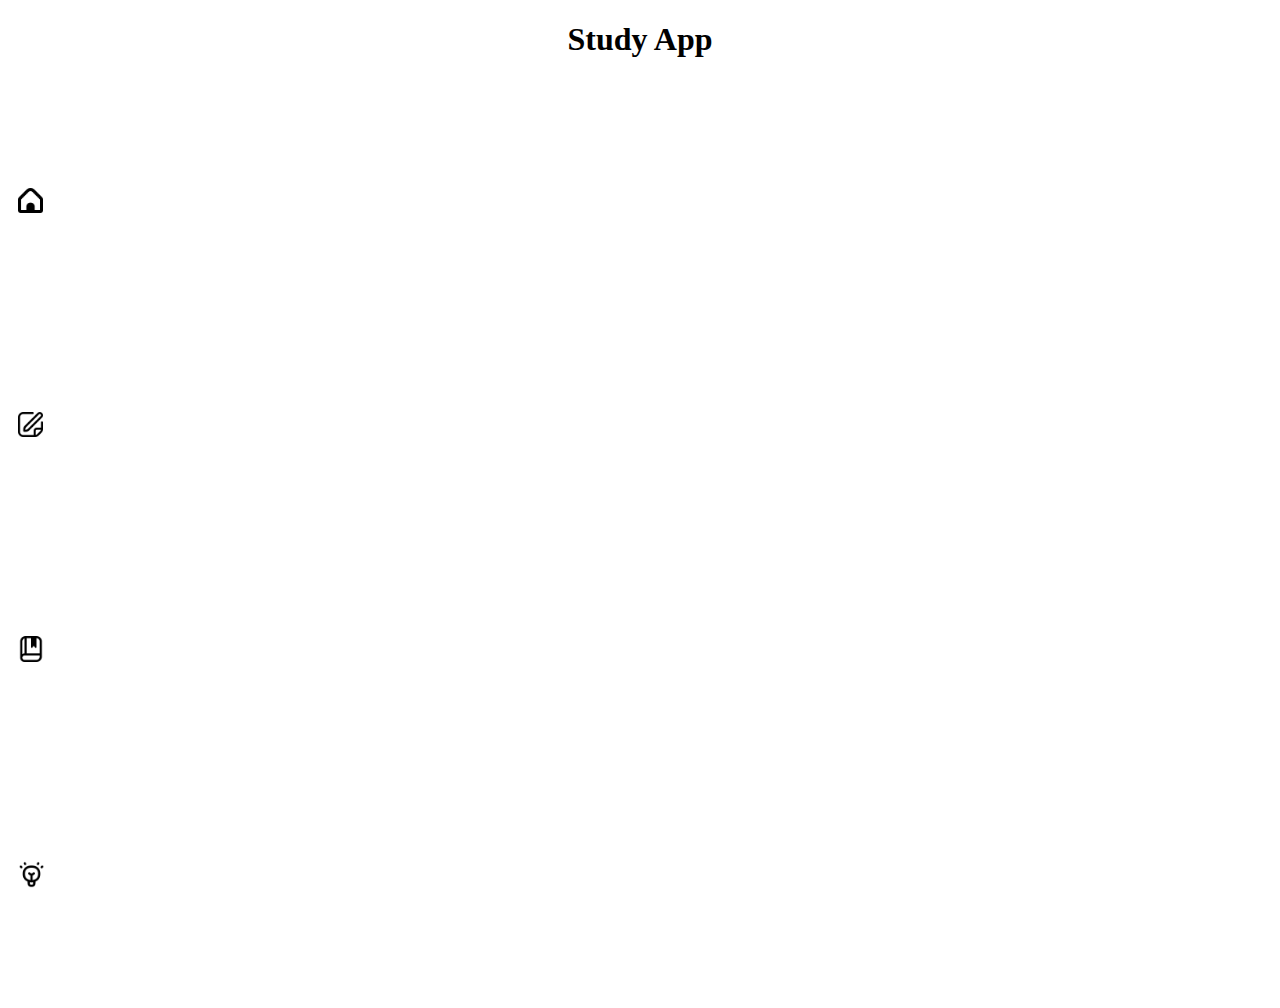
<file: index.html>
<!DOCTYPE html>
<html>
    <head>
        <style>
            .button-container {
                display: flex;
                flex-direction: column;
                justify-content: space-around; /* Distributes space around items */
                padding: 10px;
                min-height: 100vh
            }

            .flex-item {
                padding: 20px;
                margin: 5px;
            }
        </style>
        <title>New Study App</title>
    </head>
    <body>
        <center>
            <h1>Study App</h1>
        </center>
        <div class = "button-container">
            <a href="index.html">
                <img src="home (1).png" width="25" height="25"/>
            </a>
            <a href="tasks.html">
                <img src="notes.png" width="25" height="25"/>
            </a>
            <a href="studying.html">
                <img src="book.png" width="26" height="26"/>
            </a>
            <a href="schedule.html">
                <img src="lightbulb.png" width="27" height="27"/>
            </a>
        </div>
    </body>
</html>
</file>
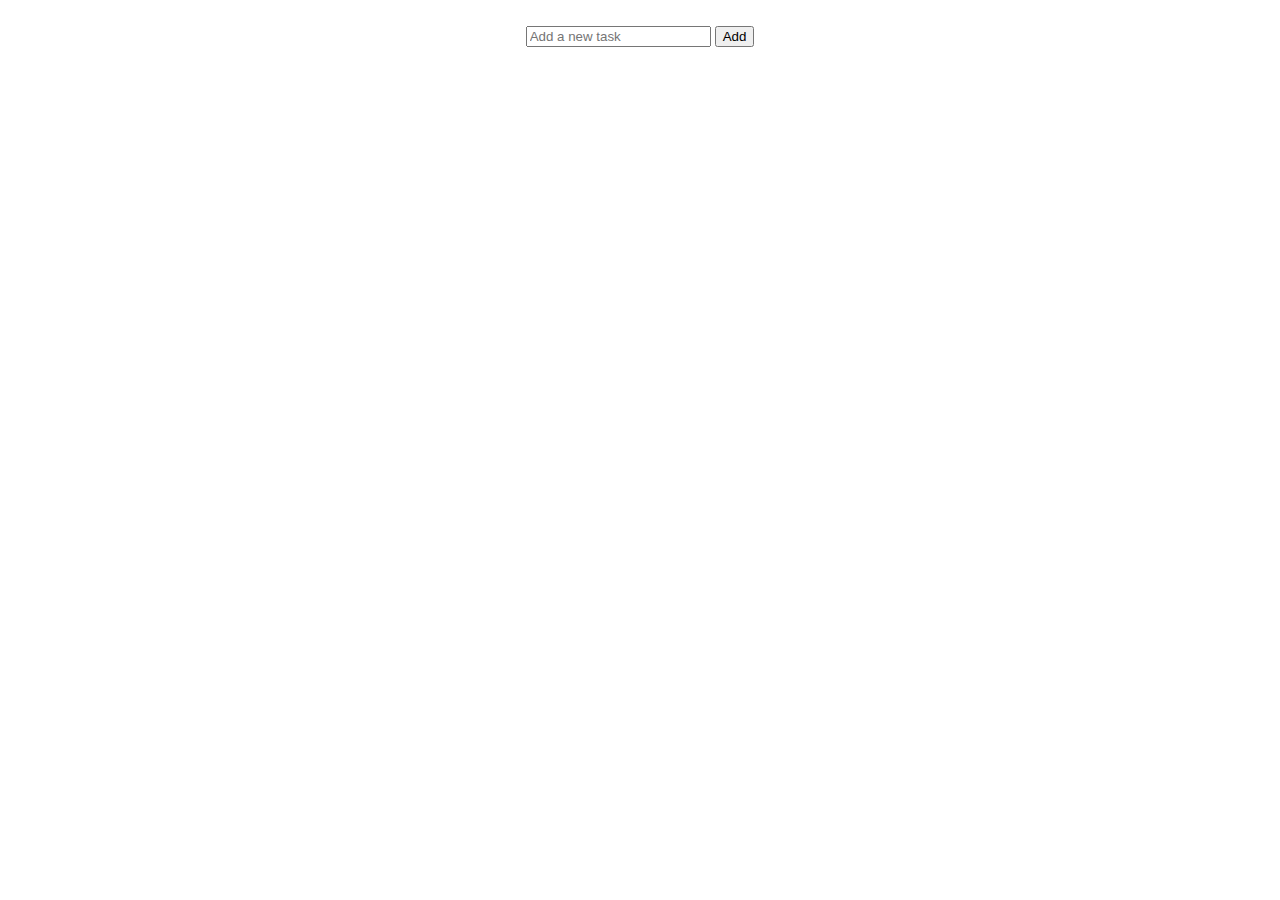
<file: a.html>
<!DOCTYPE html>
<html>
    <body>
        <center>
            <form id = "taskForm">
                <label for="task"></label><br>
                <input type="text" id = "task" name = "newtasker" placeholder="Add a new task">
                <button type = "submit" id="sub" name = "add">Add</button>
            </form>
            <p id="taskList"></p>
        </center>
        <script src="input.js"></script>
    </body>
</html>
</file>
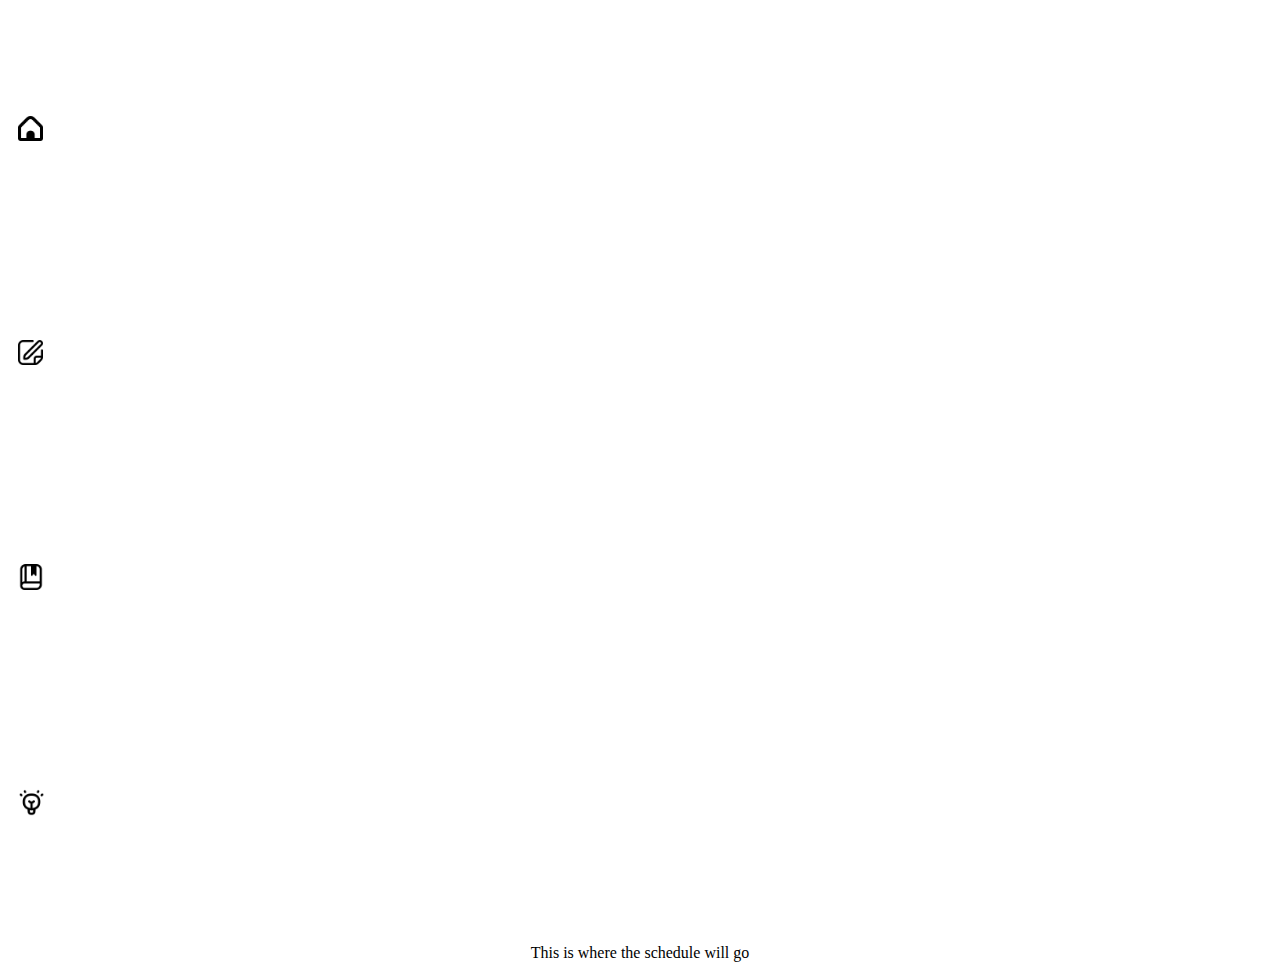
<file: schedule.html>
<!DOCTYPE html>
<html>
<head>
    <title>Schedule Maker</title>
</head>
<body>
    <div id="navbar"></div>

    <script>
        fetch('navbar.html')
          .then(res => res.text())
          .then(html => {
              document.getElementById('navbar').innerHTML = html;
          });
    </script>
    <center>
        <p>This is where the schedule will go</p>
    </center>
</body>
</file>
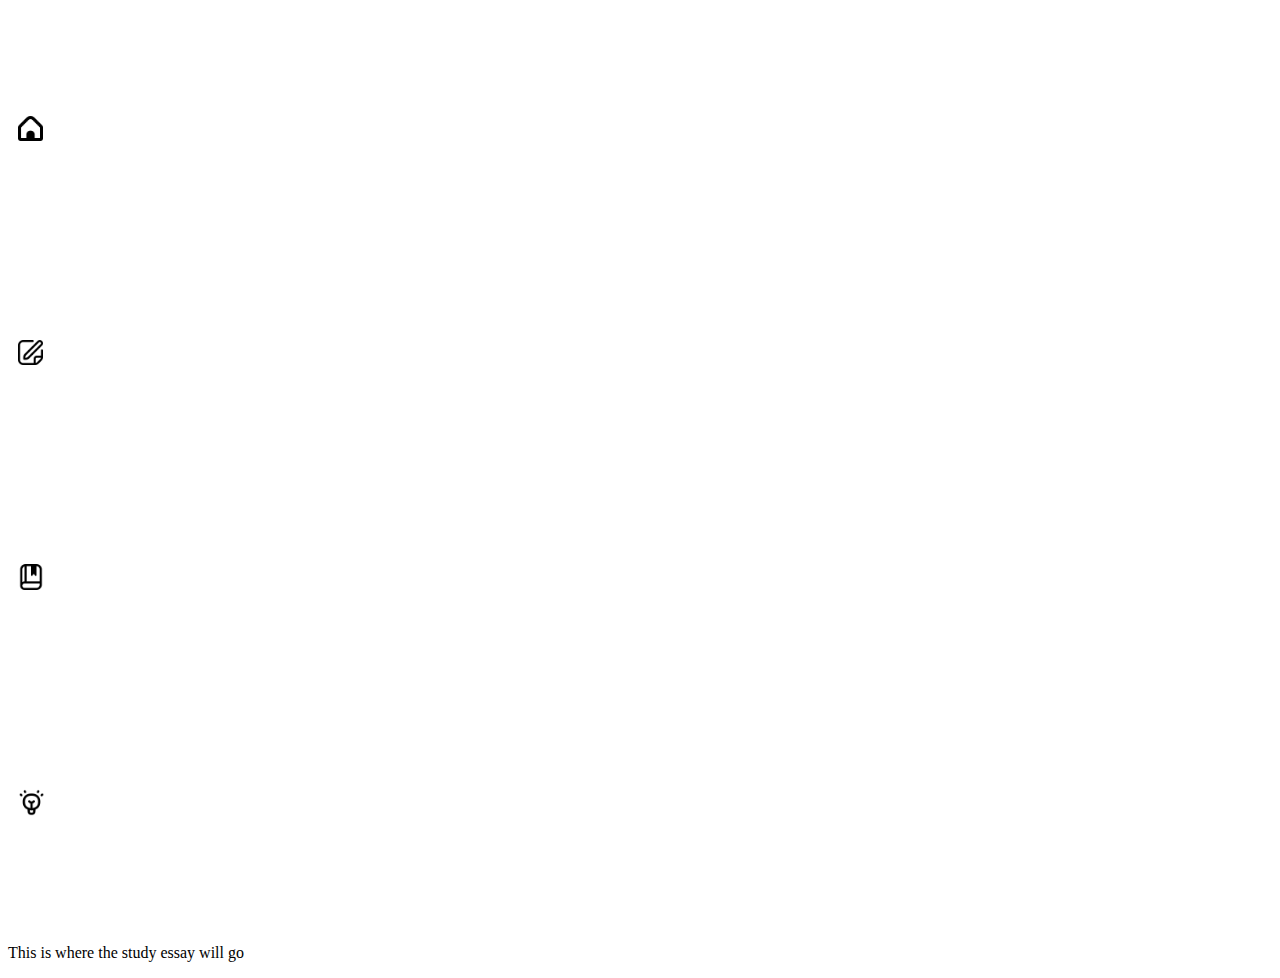
<file: studying.html>
<!DOCTYPE html>
<html>
<head>
    <title>Study App</title>
</head>
<body>
    <div id="navbar"></div>

    <script>
        fetch('navbar.html')
          .then(res => res.text())
          .then(html => {
              document.getElementById('navbar').innerHTML = html;
          });
    </script>
    <p>This is where the study essay will go</p>
</body>
</html>
</file>
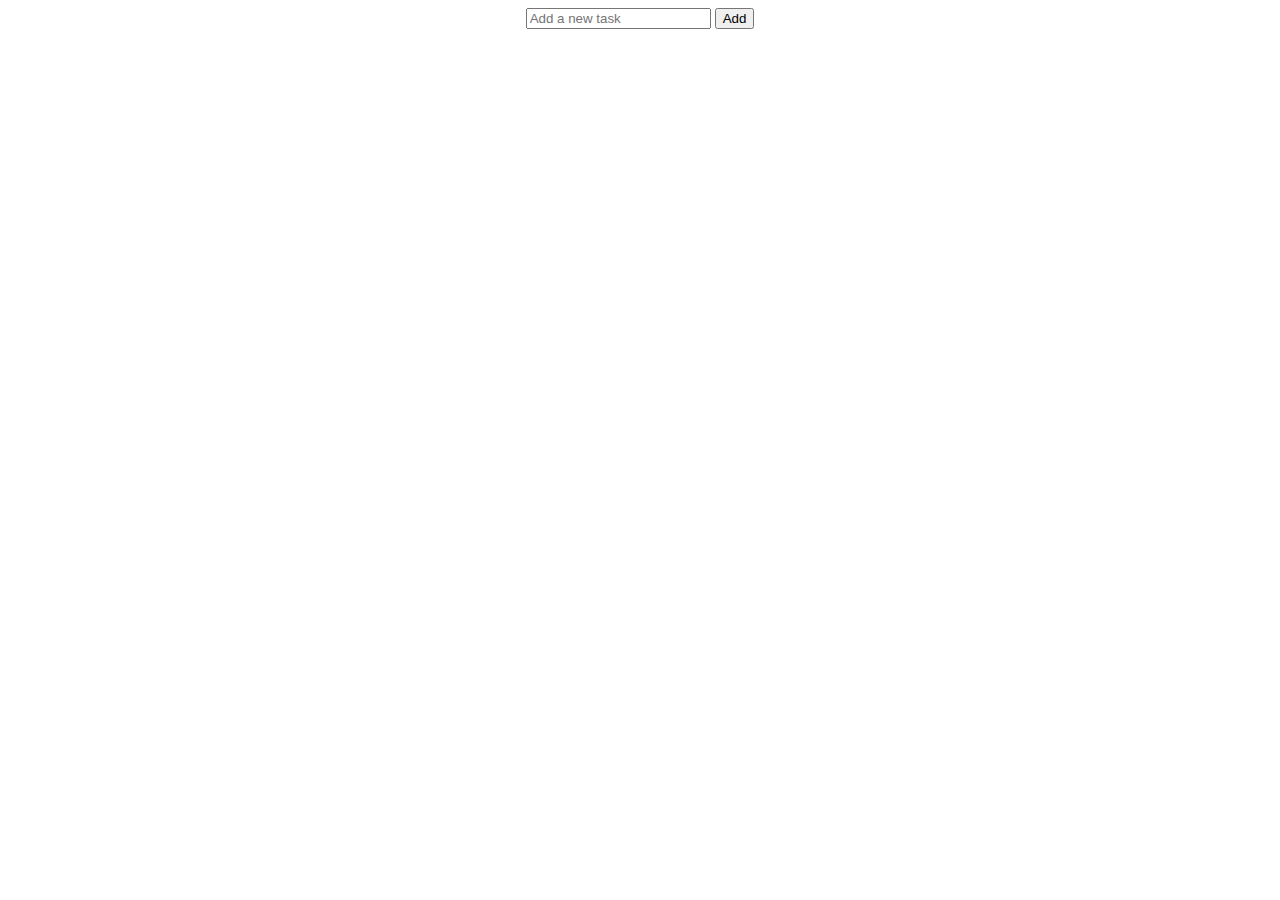
<file: tasks.html>
<!DOCTYPE html>
<html>
        <center>
            <form id="taskForm">
                <input type="text" id="task" name="newtasker" placeholder="Add a new task">
                <button type="submit" id="sub" name="add">Add</button>
            </form>
            <p id="taskList"></p>
        </center>
        <script src="input.js"></script>
    </body>
</html>
</file>
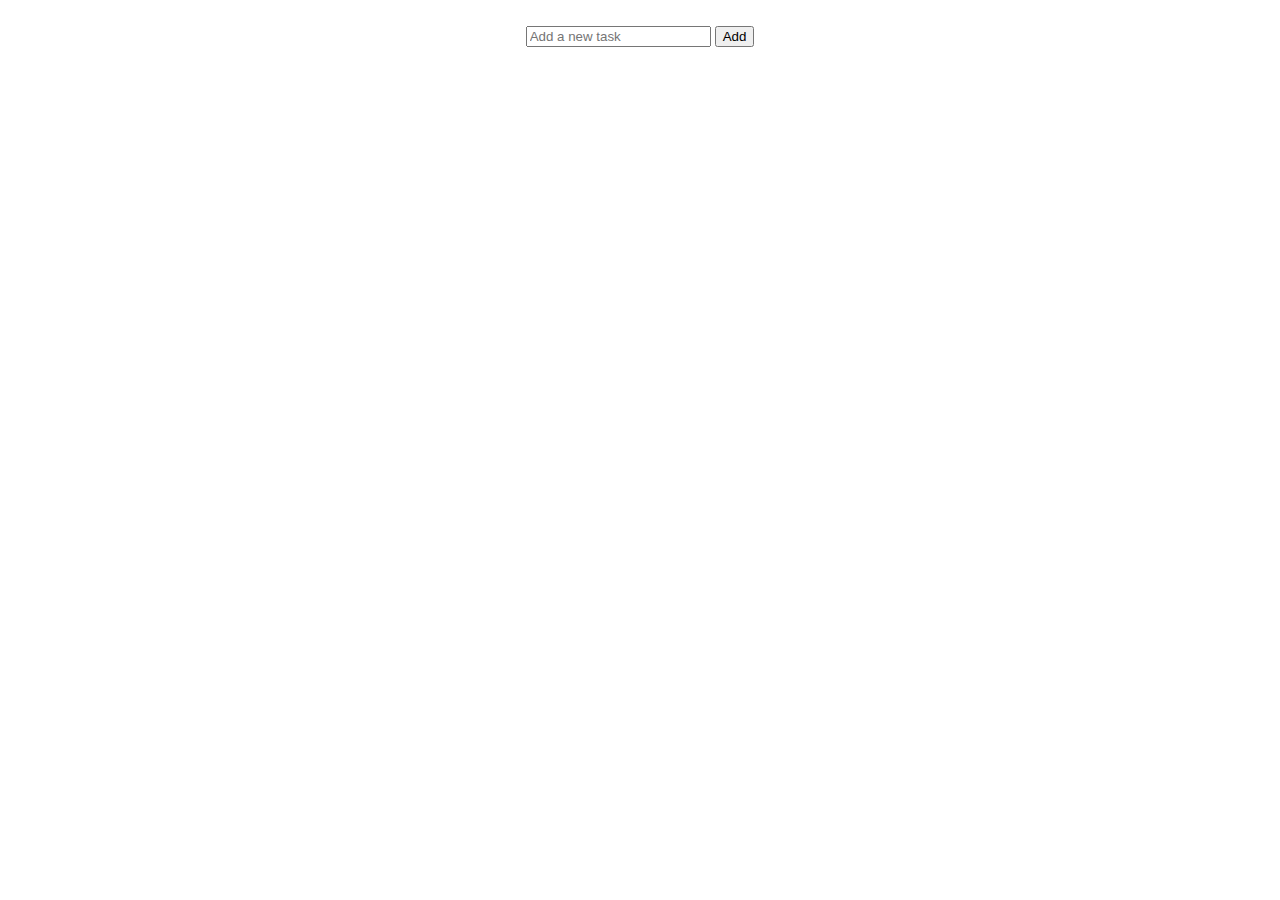
<file: test.html>
<!DOCTYPE html>
<html>
    <body>
        <center>
            <form>
                <label for="ntask"></label><br>
                <input type="text" id = "task" name = "newtasker" placeholder="Add a new task">
                <input type="submit" value="Add">
            </form>
        </center>
    </body>
</html>
</file>
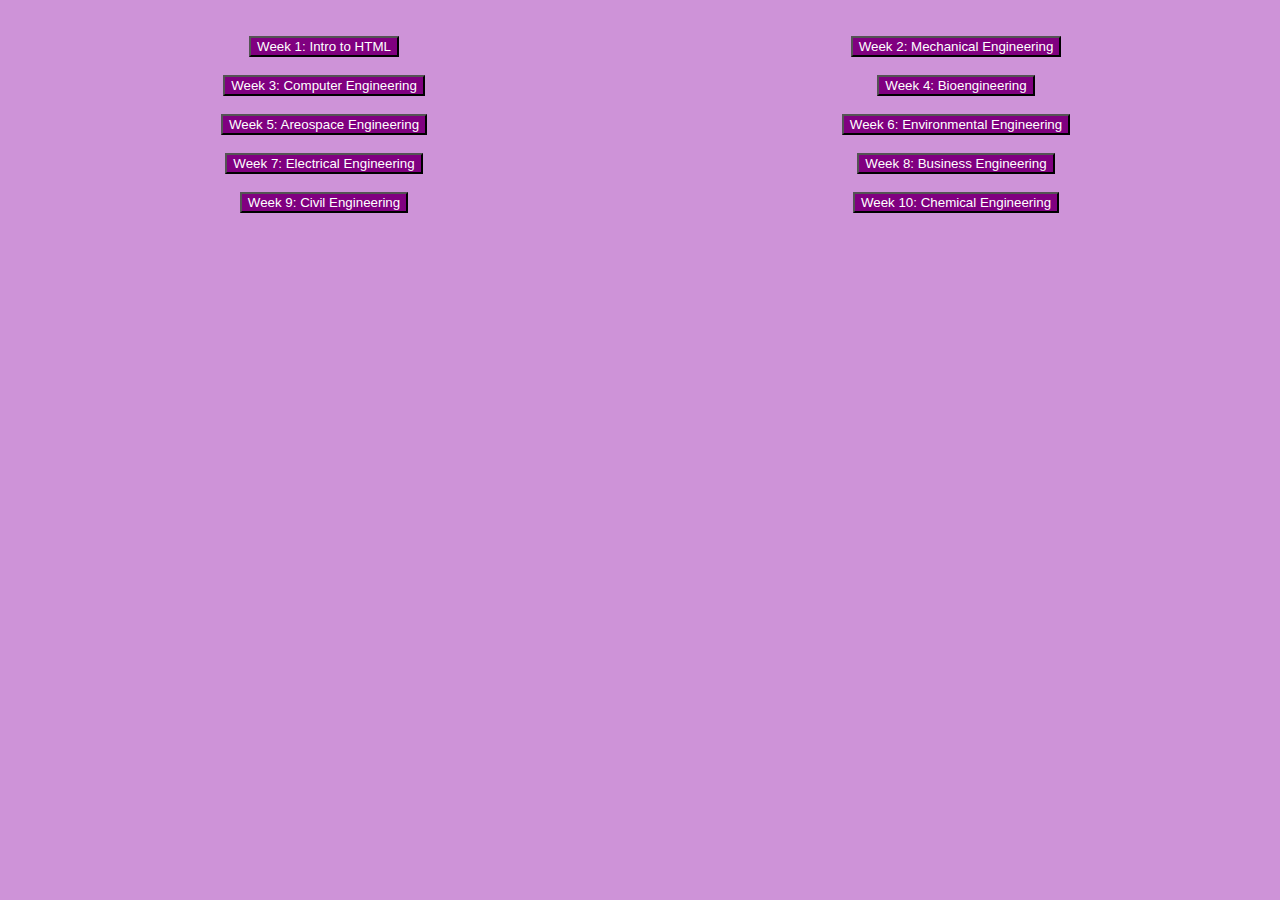
<file: test2.html>
<!DOCTYPE html>
<html>
    <header>
        <title>Your Website</title>
    </header> 

    <body>
        <body style="background-color:#ce93d8;"> 
        <br>
        <style>
        * {
        box-sizing: border-box;
        }
        .column {
            float: left;
            width: 50%;
            padding: 10px;
            height: 300px;
        }
        .row:after {
            content: "";
            display: table;
            clear: both;
        }
        </style>
        </head>
        <body> 

        <div class="row">
            <div class="column">
                <center>
                    <a href="test.html">
                        <button style="background-color: purple; color: white;">Week 1: Intro to HTML</button>
                    </a> 
                    <br>
                    <br>
                    <a href="test.html">
                        <button style="background-color: purple; color: white;">Week 3: Computer Engineering</button>
                    </a>
                    <br>
                    <br>
                    <a href="test.html">
                        <button style="background-color: purple; color: white;">Week 5: Areospace Engineering</button>
                    </a>
                    <br>
                    <br>
                    <a href="test.html">
                        <button style="background-color: purple; color: white;">Week 7: Electrical Engineering</button>
                    </a>
                    <br>
                    <br>
                    <a href="test.html">
                        <button style="background-color: purple; color: white;">Week 9: Civil Engineering</button>
                    </a>
                </center>
            </div>
            <div class="column">
                <center>
                    <a href="test.html">
                        <button style="background-color: purple; color: white;">Week 2: Mechanical Engineering</button>
                    </a>
                    <br>
                    <br>
                    <a href="test.html">
                        <button style="background-color: purple; color: white;">Week 4: Bioengineering</button>
                    </a>
                    <br>
                    <br>
                    <a href="test.html">
                        <button style="background-color: purple; color: white;">Week 6: Environmental Engineering</button>
                    </a>
                    <br>
                    <br>
                    <a href="test.html">
                        <button style="background-color: purple; color: white;">Week 8: Business Engineering</button>
                    </a>
                    <br>
                    <br>
                    <a href="test.html">
                        <button style="background-color: purple; color: white;">Week 10: Chemical Engineering</button>
                    </a>
                </center>
            </div>
        </div>
    </body> 
</html>
</file>
